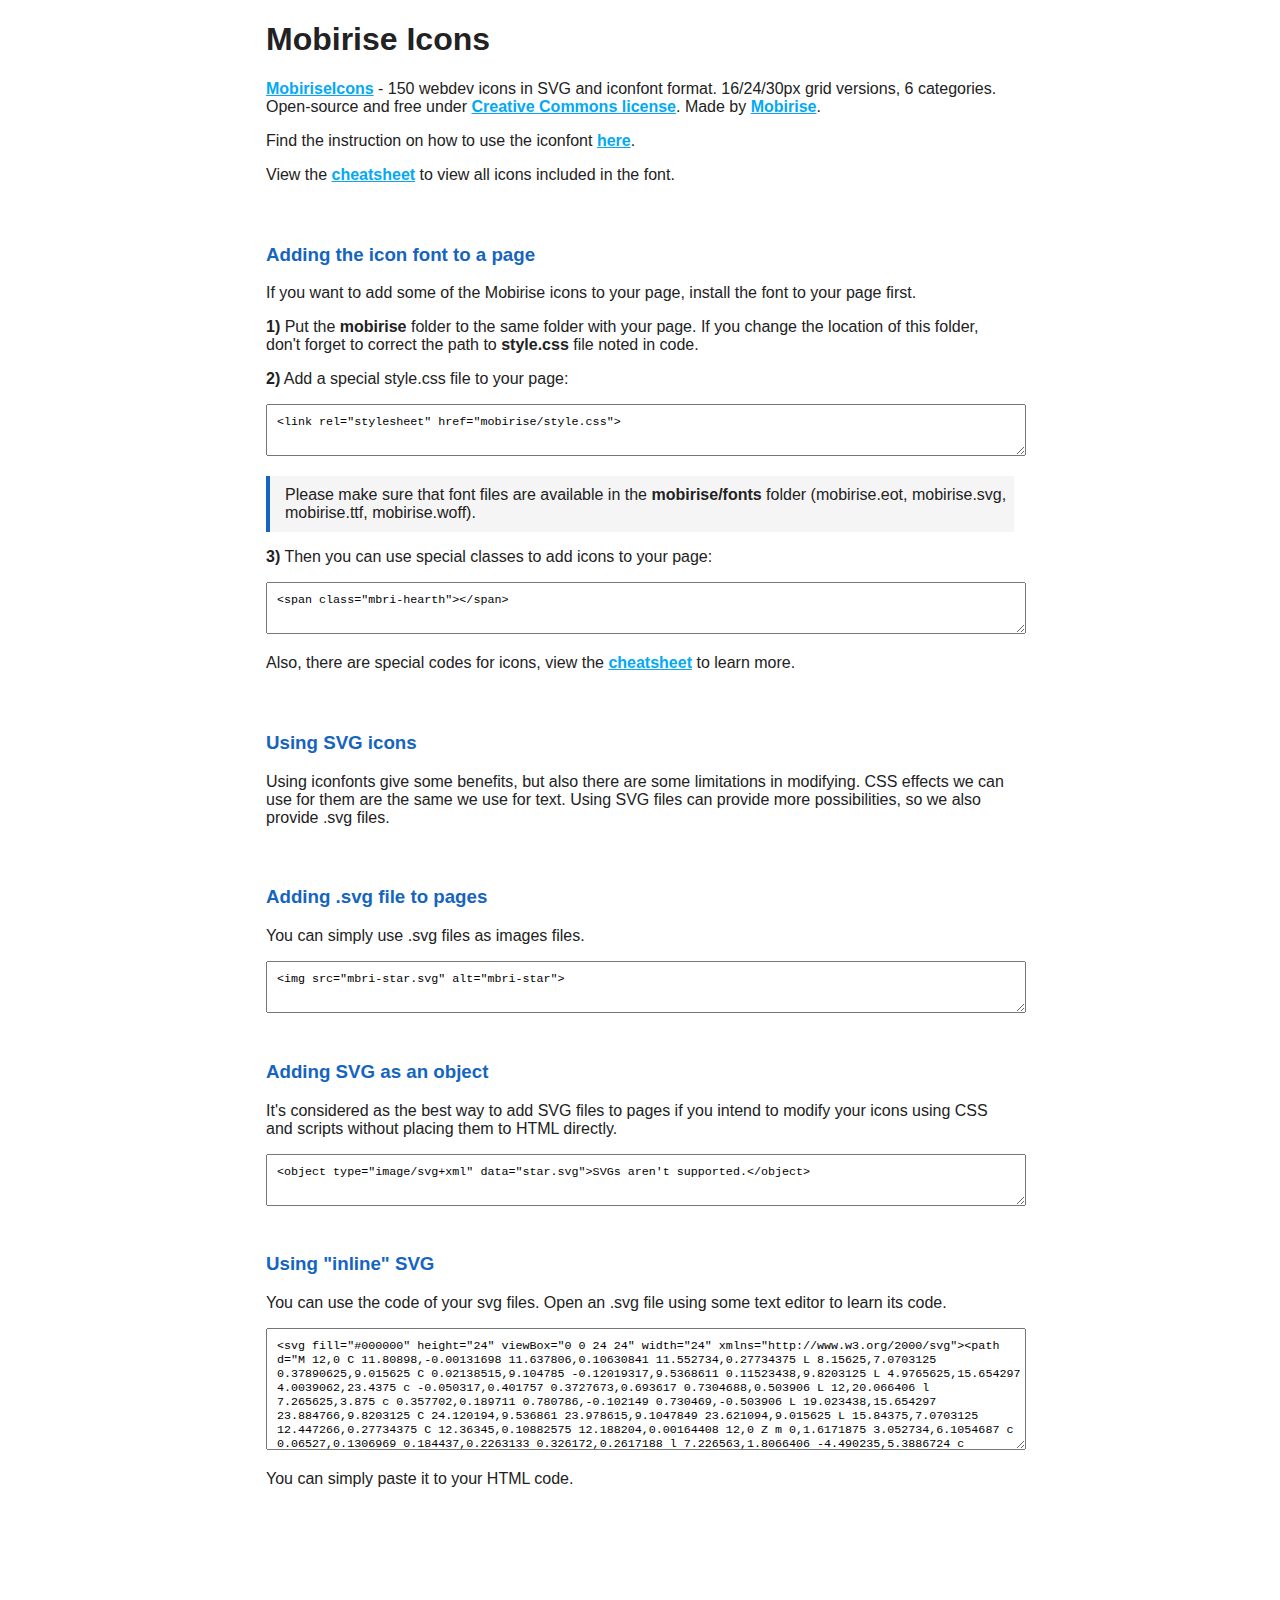
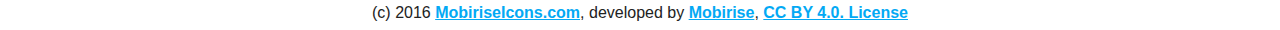
<file: app-assets/fonts/mobiriseicons/readme.html>
<!DOCTYPE html>
<html>
    <head>
        <title>Mobirise Icons</title>
        <style>
            .instuction {
                font-family: sans-serif, Arial;
                display: block;
                margin: 0 auto;
                max-width: 768px;
                width: 100%;
                padding: 0 10px;
                color: #222;
                -webkit-box-sizing: border-box;
                -moz-box-sizing: border-box;
                box-sizing: border-box;
            }
            .instuction textarea {
                font-size: 0.9em;
                min-height: 30px;
                padding: 10px;
                padding-right: 0px;
                overflow: auto;
                max-width: 100%;
                width: 100%;
            }
            .note {padding-top:25px;}
            .note h3 {color:#1565C0;}
            a {
                color:#03A9F4;
                font-weight: bold;
            }
            a:visited { color:#7E57C2;}
            .footer {
                padding-top: 100px;
                text-align: center;
            }
            .p {
                padding-top: 5px;
                padding-bottom: 5px;
            }
            .highlighted {
                background-color: #F5F5F5; 
                padding-left:15px; 
                padding-top:10px;
                padding-bottom:10px; 
                border-left: .25rem solid #1565C0;
            }        
        </style>
        
    </head>

<body>
    <div class="instuction">
        
        
        <h1>Mobirise Icons</h1>
        <p><a href="https://mobiriseicons.com/">MobiriseIcons</a> - 150 webdev icons in SVG and iconfont format.  16/24/30px grid versions, 6 categories. Open-source and free under <a href="https://creativecommons.org/licenses/by/4.0/">Creative Commons license</a>. 
            Made by <a href ="https://mobirise.com">Mobirise</a>.</p>
    <p>Find the instruction on how to use the iconfont <a href="https://mobiriseicons.com/index.html#text1-z">here</a>.</p>
    <p>View the <a href="https://mobiriseicons.com/cheatsheet.html">cheatsheet</a> to view all icons included in the font.</p>
    
        <div class="note">
            <h3>Adding the icon font to a page</h3>
            <p>If you want to add some of the Mobirise icons to your page, install the font to your page first.</p>          
            <p><b>1)</b> Put the <b>mobirise</b> folder to the same folder with your page. If you change the location of this folder, don't forget to correct the path to <b>style.css</b> file noted in code.</p>
            <p><b>2)</b> Add a special style.css file to your page:</p>
            <textarea onclick="this.select()">&lt;link rel="stylesheet" href="mobirise/style.css"&gt;</textarea>
            <p class="highlighted">Please make sure that font files are available in the <b>mobirise/fonts</b> folder (mobirise.eot, mobirise.svg, mobirise.ttf, mobirise.woff).</p>   
            <p><b>3)</b> Then you can use special classes to add icons to your page:</p>
            <textarea>&lt;span class="mbri-hearth"&gt;&lt;/span&gt;</textarea>
            <p>Also, there are special codes for icons, view the <a href="https://mobiriseicons.com/cheatsheet.html">cheatsheet</a> to learn more.</p>            
        </div>
    
        <div class="note">
            <h3>Using SVG icons</h3>
            <p>Using iconfonts give some benefits, but also there are some limitations in modifying. CSS effects we can use for them are the same we use for text. Using SVG files can provide more possibilities, so we also provide .svg files.&nbsp;</p> 
        </div>
    
        <div class="note">
            <h3>Adding .svg file to pages</h3>
            <p> You can simply use .svg files as images files.</p>
            <textarea>&lt;img src="mbri-star.svg" alt="mbri-star"&gt;</textarea>
        </div>
        <div class="note">
            <h3 class="styled mbr-editable-content">Adding SVG as an object</h3>
            <p>It's considered as the best way to add SVG files to pages if you intend to modify your icons using CSS and scripts without placing them to HTML directly.</p>
            <textarea>&lt;object type="image/svg+xml" data="star.svg"&gt;SVGs aren't supported.&lt;/object&gt;</textarea>
        </div>
    <div class="note">
        <h3>Using "inline" SVG</h3> 
        <p>You can use the code of your svg files. Open an .svg file using some text editor to learn its code.</p>
        <textarea style="min-height: 100px;">&lt;svg fill="#000000" height="24" viewBox="0 0 24 24" width="24" xmlns="http://www.w3.org/2000/svg"&gt;&lt;path d="M 12,0 C 11.80898,-0.00131698 11.637806,0.10630841 11.552734,0.27734375 L 8.15625,7.0703125 0.37890625,9.015625 C 0.02138515,9.104785 -0.12019317,9.5368611 0.11523438,9.8203125 L 4.9765625,15.654297 4.0039062,23.4375 c -0.050317,0.401757 0.3727673,0.693617 0.7304688,0.503906 L 12,20.066406 l 7.265625,3.875 c 0.357702,0.189711 0.780786,-0.102149 0.730469,-0.503906 L 19.023438,15.654297 23.884766,9.8203125 C 24.120194,9.536861 23.978615,9.1047849 23.621094,9.015625 L 15.84375,7.0703125 12.447266,0.27734375 C 12.36345,0.10882575 12.188204,0.00164408 12,0 Z m 0,1.6171875 3.052734,6.1054687 c 0.06527,0.1306969 0.184437,0.2263133 0.326172,0.2617188 l 7.226563,1.8066406 -4.490235,5.3886724 c -0.08857,0.106654 -0.128889,0.245293 -0.111328,0.382812 l 0.88086,7.042969 -6.650391,-3.546875 c -0.146573,-0.07777 -0.322177,-0.07777 -0.46875,0 L 5.1152344,22.605469 5.9960938,15.5625 C 6.0136552,15.424981 5.9733368,15.286342 5.8847656,15.179688 L 1.3945312,9.7910156 8.6210938,7.984375 C 8.7628285,7.9489695 8.8819922,7.853353 8.9472656,7.7226562 Z"/&gt;&lt;/svg&gt;</textarea>
        <p>You can simply paste it to your HTML code.</p>
        </div>


<div class="footer">
        

                    <span>(c) 2016 <a href="https://mobiriseicons.com/" class="text-black">MobiriseIcons.com</a>,  developed by <a href="https://mobirise.com" class="text-black">Mobirise</a>, <a href="https://creativecommons.org/licenses/by/4.0/" class="text-black">CC BY 4.0. License</a></span>
          


</div>
        </div>
    
    </body>
</html>
</file>
